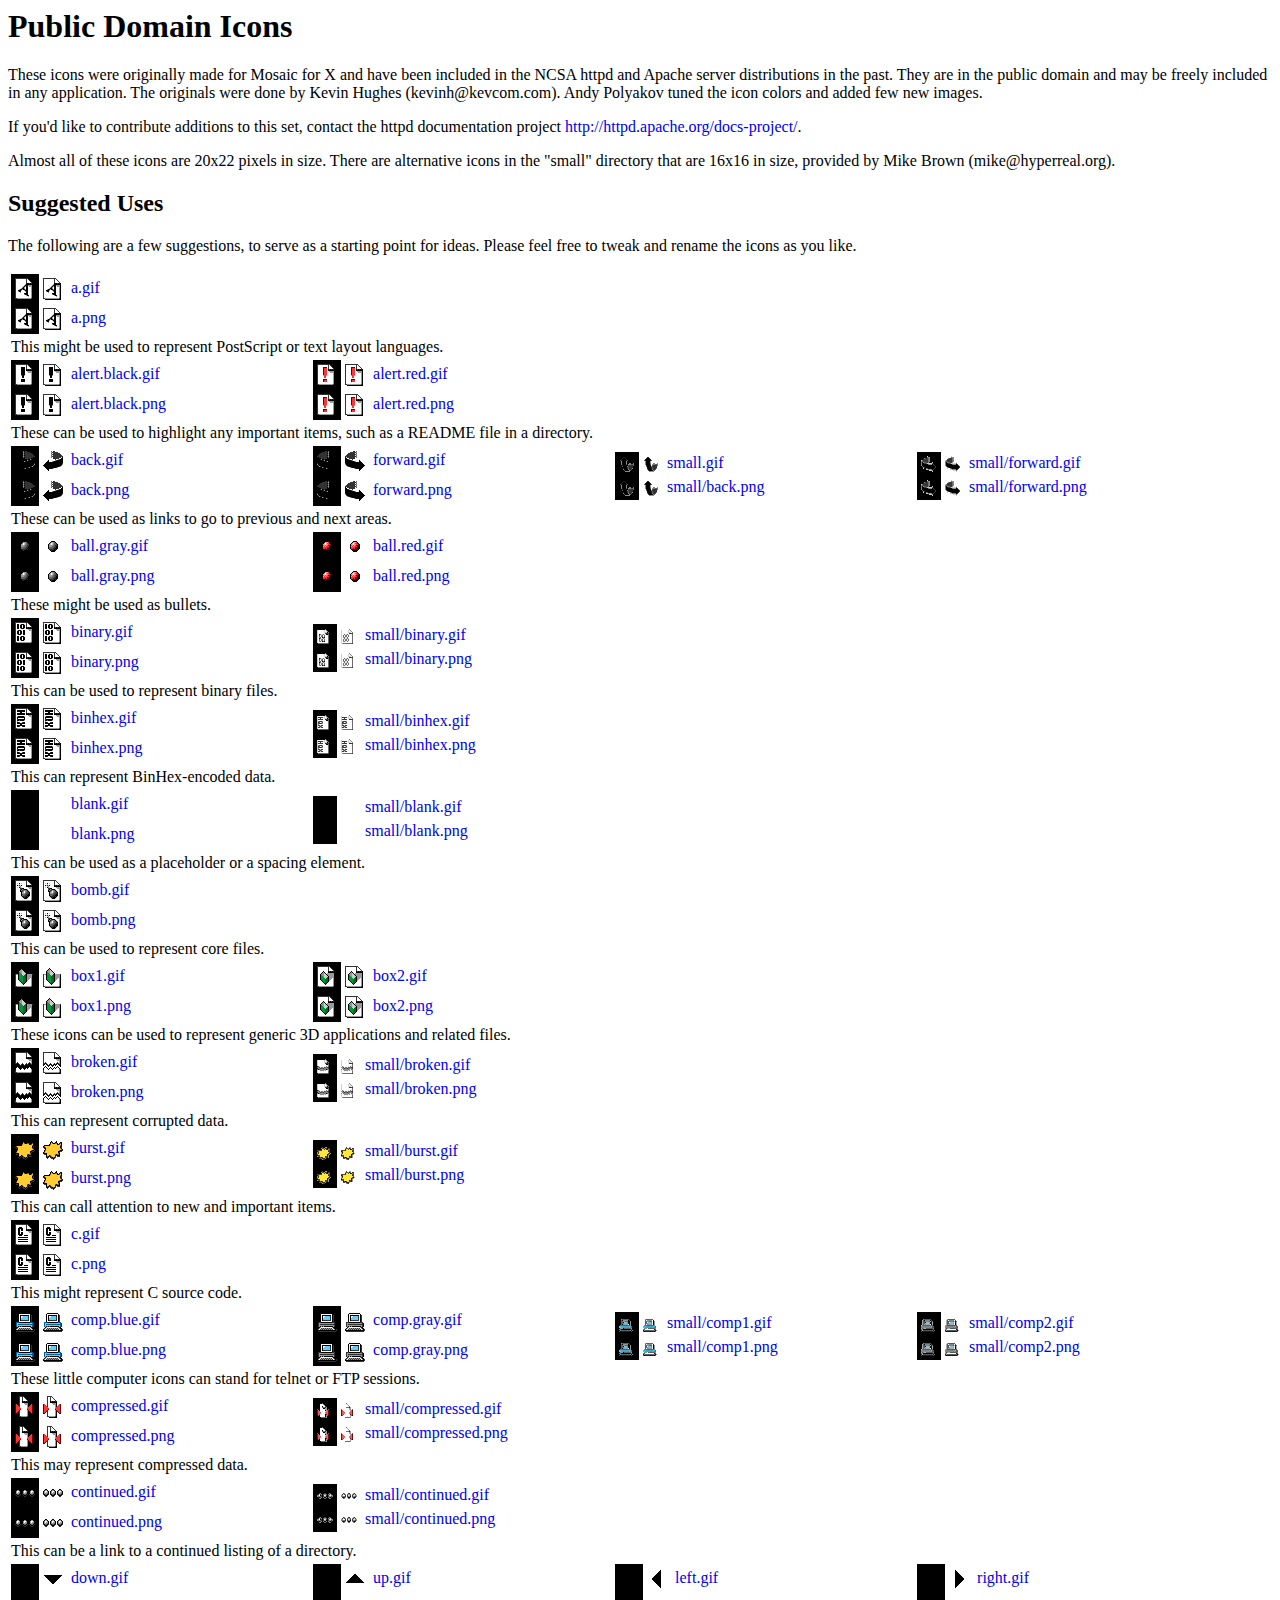
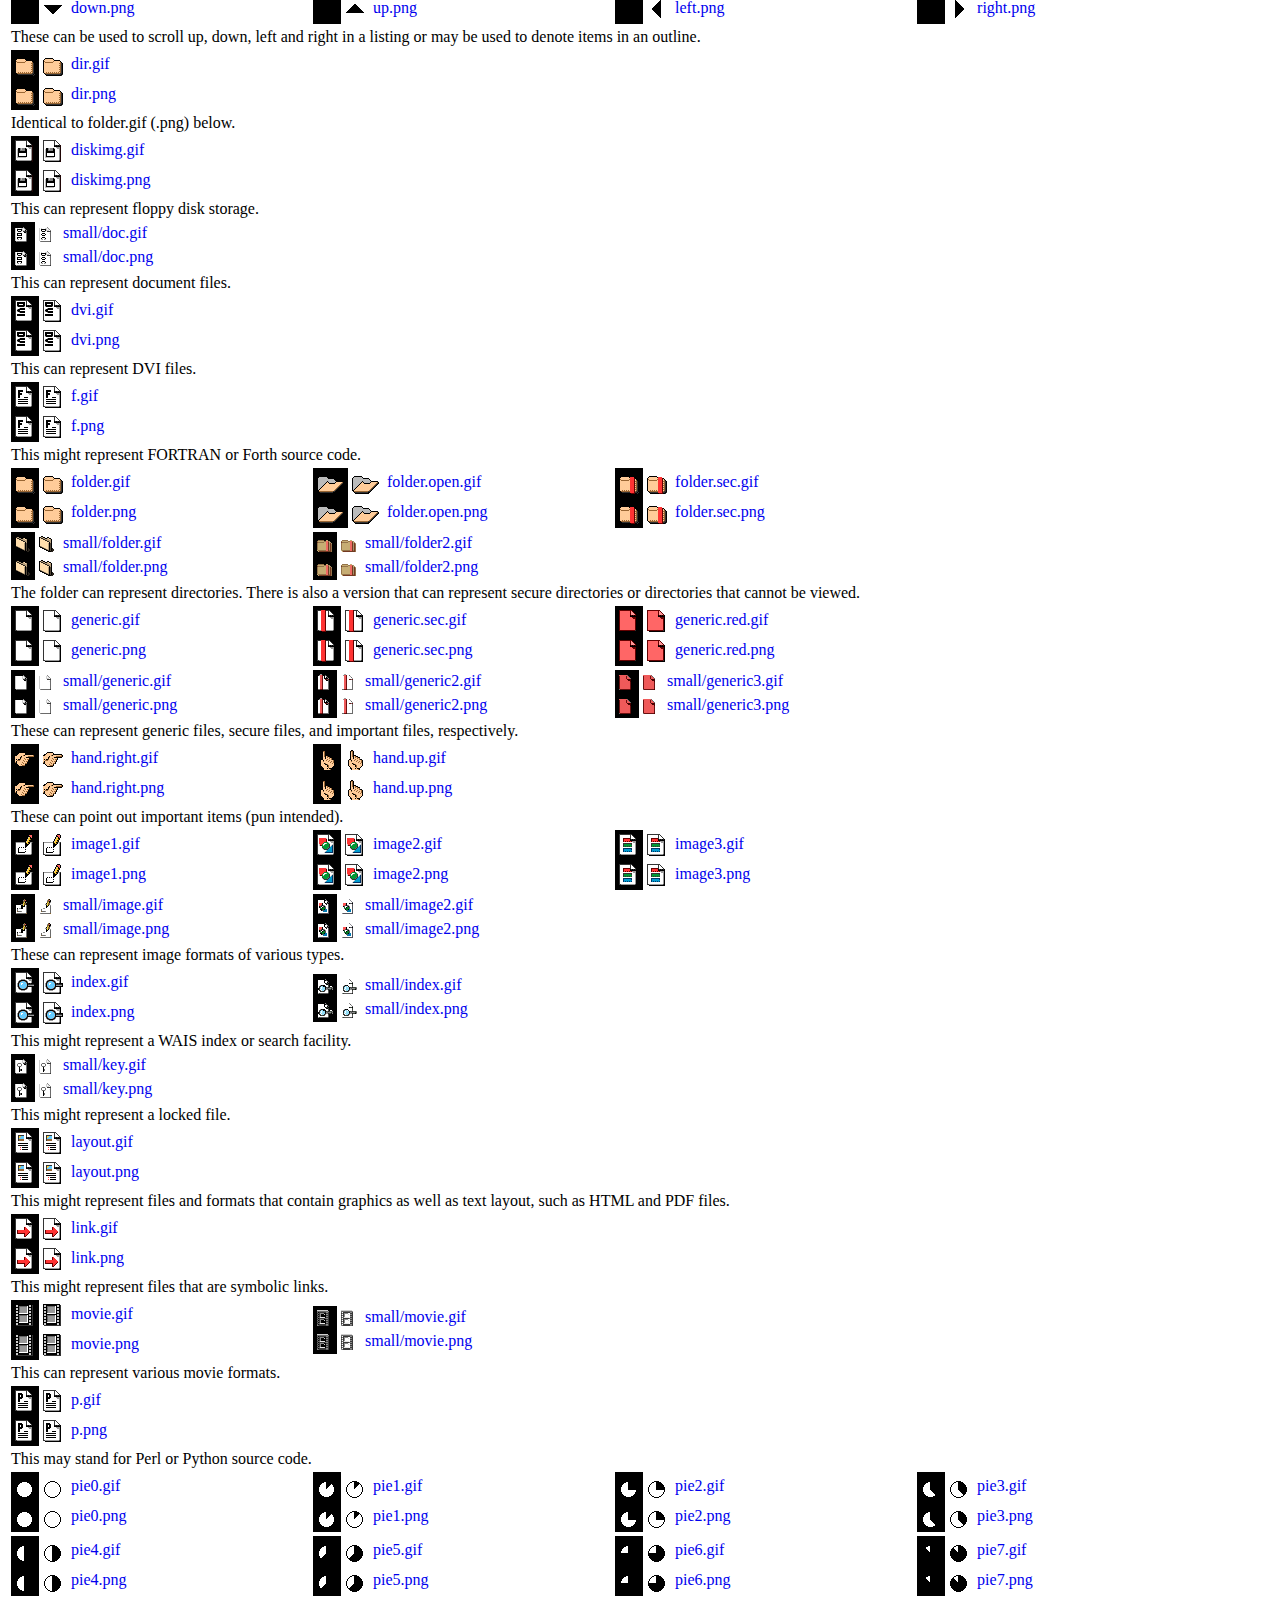
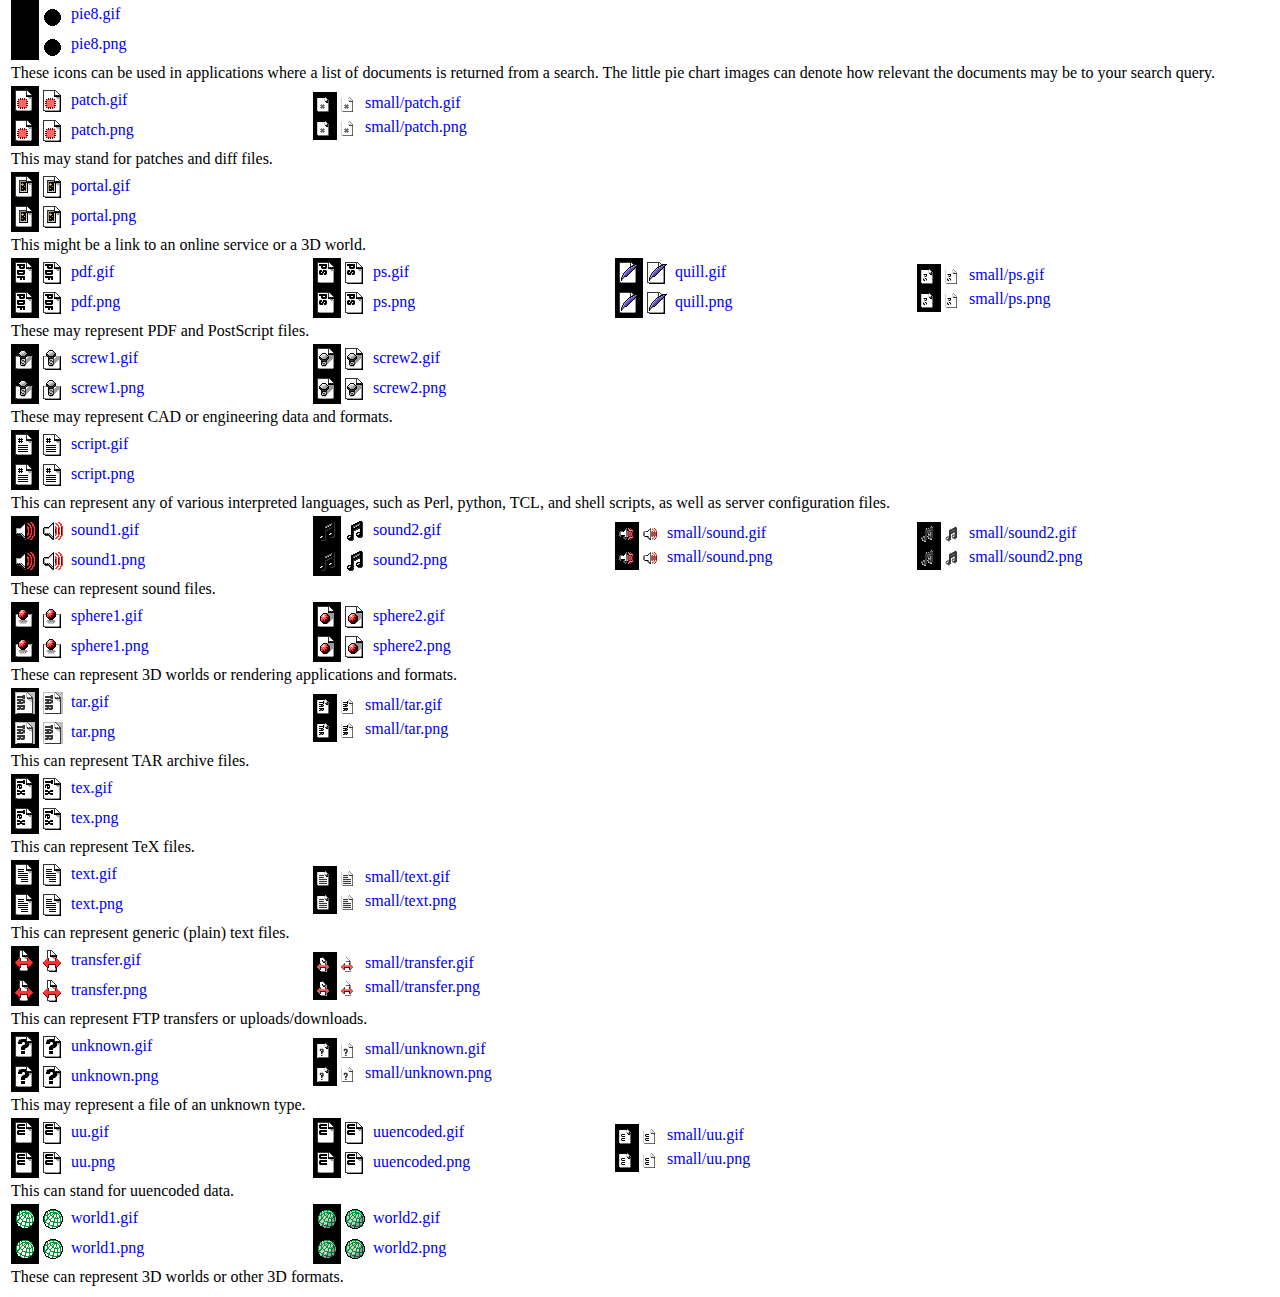
<file: icons/README.html>
<html>
<head>
<style>
a { text-decoration: none; }
img.whiteico { padding: 4px; background: white; vertical-align: middle; }
img.blackico { padding: 4px; background: black; vertical-align: middle; }
</style>
</head>
<body>
<h1>Public Domain Icons</h1>

<p>These icons were originally made for Mosaic for X and have been
included in the NCSA httpd and Apache server distributions in the
past. They are in the public domain and may be freely included in any
application. The originals were done by Kevin Hughes (kevinh@kevcom.com).
Andy Polyakov tuned the icon colors and added few new images.</p>

<p>If you'd like to contribute additions to this set, contact the httpd
documentation project <a href="http://httpd.apache.org/docs-project/"
>http://httpd.apache.org/docs-project/</a>.</p>

<p>Almost all of these icons are 20x22 pixels in size.  There are
alternative icons in the "small" directory that are 16x16 in size,
provided by Mike Brown (mike@hyperreal.org).</p>

<h2>Suggested Uses</h2>

<p>The following are a few suggestions, to serve as a starting point for ideas.
Please feel free to tweak and rename the icons as you like.</p>

<table>
<tr>
<td width="25%">
 <a href="a.gif"><img class="blackico" src="a.gif" 
   /><img class="whiteico" src="a.gif" /> a.gif</a>
 <br /><a href="a.png"><img class="blackico" src="a.png" 
   /><img class="whiteico" src="a.png" /> a.png</a></td>
</tr>
<tr><td colspan="4">This might be used to represent PostScript or text layout
languages.</td>
</tr>

<tr>
<td width="25%">
 <a href="alert.black.gif"><img class="blackico" src="alert.black.gif" 
   /><img class="whiteico" src="alert.black.gif" /> alert.black.gif</a>
 <br /><a href="alert.black.png"><img class="blackico" src="alert.black.png" 
   /><img class="whiteico" src="alert.black.png" /> alert.black.png</a></td>
<td width="25%">
 <a href="alert.red.gif"><img class="blackico" src="alert.red.gif" 
   /><img class="whiteico" src="alert.red.gif" /> alert.red.gif</a>
 <br /><a href="alert.red.png"><img class="blackico" src="alert.red.png" 
   /><img class="whiteico" src="alert.red.png" /> alert.red.png</a></td>
</tr>
<tr><td colspan="4">These can be used to highlight any important items,
such as a README file in a directory.</td>
</tr>

<tr>
<td width="25%">
 <a href="back.gif"><img class="blackico" src="back.gif" 
   /><img class="whiteico" src="back.gif" /> back.gif</a>
 <br /><a href="back.png"><img class="blackico" src="back.png" 
   /><img class="whiteico" src="back.png" /> back.png</a></td>
<td width="25%">
 <a href="forward.gif"><img class="blackico" src="forward.gif" 
   /><img class="whiteico" src="forward.gif" /> forward.gif</a>
 <br /><a href="forward.png"><img class="blackico" src="forward.png" 
   /><img class="whiteico" src="forward.png" /> forward.png</a></td>
<td width="25%">
 <a href="small/back.gif"><img class="blackico" src="small/back.gif" 
   /><img class="whiteico" src="small/back.gif" /> small.gif</a>
 <br /><a href="small/back.png"><img class="blackico" src="small/back.png" 
   /><img class="whiteico" src="small/back.png" /> small/back.png</a></td>
<td width="25%">
 <a href="small/forward.gif"><img class="blackico" src="small/forward.gif" 
   /><img class="whiteico" src="small/forward.gif" /> small/forward.gif</a>
 <br /><a href="small/forward.png"><img class="blackico" src="small/forward.png" 
   /><img class="whiteico" src="small/forward.png" /> small/forward.png</a></td>
</tr>
<tr><td colspan="4">These can be used as links to go to previous and next
areas.</td>
</tr>

<tr>
<td width="25%">
 <a href="ball.gray.gif"><img class="blackico" src="ball.gray.gif" 
   /><img class="whiteico" src="ball.gray.gif" /> ball.gray.gif</a>
 <br /><a href="ball.gray.png"><img class="blackico" src="ball.gray.png" 
   /><img class="whiteico" src="ball.gray.png" /> ball.gray.png</a></td>
<td width="25%">
 <a href="ball.red.gif"><img class="blackico" src="ball.red.gif" 
   /><img class="whiteico" src="ball.red.gif" /> ball.red.gif</a>
 <br /><a href="ball.red.png"><img class="blackico" src="ball.red.png" 
   /><img class="whiteico" src="ball.red.png" /> ball.red.png</a></td>
</tr>
<tr><td colspan="4">These might be used as bullets.</td>
</tr>

<tr>
<td width="25%">
 <a href="binary.gif"><img class="blackico" src="binary.gif" 
   /><img class="whiteico" src="binary.gif" /> binary.gif</a>
 <br /><a href="binary.png"><img class="blackico" src="binary.png" 
   /><img class="whiteico" src="binary.png" /> binary.png</a></td>
<td width="25%">
 <a href="small/binary.gif"><img class="blackico" src="small/binary.gif" 
   /><img class="whiteico" src="small/binary.gif" /> small/binary.gif</a>
 <br /><a href="small/binary.png"><img class="blackico" src="small/binary.png" 
   /><img class="whiteico" src="small/binary.png" /> small/binary.png</a></td>
</tr>
<tr><td colspan="4">This can be used to represent binary files.</td>
</tr>

<tr>
<td width="25%">
 <a href="binhex.gif"><img class="blackico" src="binhex.gif" 
   /><img class="whiteico" src="binhex.gif" /> binhex.gif</a>
 <br /><a href="binhex.png"><img class="blackico" src="binhex.png" 
   /><img class="whiteico" src="binhex.png" /> binhex.png</a></td>
<td width="25%">
 <a href="small/binhex.gif"><img class="blackico" src="small/binhex.gif" 
   /><img class="whiteico" src="small/binhex.gif" /> small/binhex.gif</a>
 <br /><a href="small/binhex.png"><img class="blackico" src="small/binhex.png" 
   /><img class="whiteico" src="small/binhex.png" /> small/binhex.png</a></td>
</tr>
<tr><td colspan="4">This can represent BinHex-encoded data.</td>
</tr>

<tr>
<td width="25%">
 <a href="blank.gif"><img class="blackico" src="blank.gif" 
   /><img class="whiteico" src="blank.gif" /> blank.gif</a>
 <br /><a href="blank.png"><img class="blackico" src="blank.png" 
   /><img class="whiteico" src="blank.png" /> blank.png</a></td>
<td width="25%">
 <a href="small/blank.gif"><img class="blackico" src="small/blank.gif" 
   /><img class="whiteico" src="small/blank.gif" /> small/blank.gif</a>
 <br /><a href="small/blank.png"><img class="blackico" src="small/blank.png" 
   /><img class="whiteico" src="small/blank.png" /> small/blank.png</a></td>
</tr>
<tr><td colspan="4">This can be used as a placeholder or a spacing
element.</td>
</tr>

<tr>
<td width="25%">
 <a href="bomb.gif"><img class="blackico" src="bomb.gif" 
   /><img class="whiteico" src="bomb.gif" /> bomb.gif</a>
 <br /><a href="bomb.png"><img class="blackico" src="bomb.png" 
   /><img class="whiteico" src="bomb.png" /> bomb.png</a></td>
</tr>
<tr><td colspan="4">This can be used to represent core files.</td>
</tr>

<tr>
<td width="25%">
 <a href="box1.gif"><img class="blackico" src="box1.gif" 
   /><img class="whiteico" src="box1.gif" /> box1.gif</a>
 <br /><a href="box1.png"><img class="blackico" src="box1.png" 
   /><img class="whiteico" src="box1.png" /> box1.png</a></td>
<td width="25%">
 <a href="box2.gif"><img class="blackico" src="box2.gif" 
   /><img class="whiteico" src="box2.gif" /> box2.gif</a>
 <br /><a href="box2.png"><img class="blackico" src="box2.png" 
   /><img class="whiteico" src="box2.png" /> box2.png</a></td>
</tr>
<tr><td colspan="4">These icons can be used to represent generic 3D
applications and related files.</td>
</tr>

<tr>
<td width="25%">
 <a href="broken.gif"><img class="blackico" src="broken.gif" 
   /><img class="whiteico" src="broken.gif" /> broken.gif</a>
 <br /><a href="broken.png"><img class="blackico" src="broken.png" 
   /><img class="whiteico" src="broken.png" /> broken.png</a></td>
<td width="25%">
 <a href="small/broken.gif"><img class="blackico" src="small/broken.gif" 
   /><img class="whiteico" src="small/broken.gif" /> small/broken.gif</a>
 <br /><a href="small/broken.png"><img class="blackico" src="small/broken.png" 
   /><img class="whiteico" src="small/broken.png" /> small/broken.png</a></td>
</tr>
<tr><td colspan="4">This can represent corrupted data.</td>
</tr>

<tr>
<td width="25%">
 <a href="burst.gif"><img class="blackico" src="burst.gif" 
   /><img class="whiteico" src="burst.gif" /> burst.gif</a>
 <br /><a href="burst.png"><img class="blackico" src="burst.png" 
   /><img class="whiteico" src="burst.png" /> burst.png</a></td>
<td width="25%">
 <a href="small/burst.gif"><img class="blackico" src="small/burst.gif" 
   /><img class="whiteico" src="small/burst.gif" /> small/burst.gif</a>
 <br /><a href="small/burst.png"><img class="blackico" src="small/burst.png" 
   /><img class="whiteico" src="small/burst.png" /> small/burst.png</a></td>
</tr>
<tr><td colspan="4">This can call attention to new and important items.</td>
</tr>

<tr>
<td width="25%">
 <a href="c.gif"><img class="blackico" src="c.gif" 
   /><img class="whiteico" src="c.gif" /> c.gif</a>
 <br /><a href="c.png"><img class="blackico" src="c.png" 
   /><img class="whiteico" src="c.png" /> c.png</a></td>
</tr>
<tr><td colspan="4">This might represent C source code.</td>
</tr>

<tr>
<td width="25%">
 <a href="comp.blue.gif"><img class="blackico" src="comp.blue.gif" 
   /><img class="whiteico" src="comp.blue.gif" /> comp.blue.gif</a>
 <br /><a href="comp.blue.png"><img class="blackico" src="comp.blue.png" 
   /><img class="whiteico" src="comp.blue.png" /> comp.blue.png</a></td>
<td width="25%">
 <a href="comp.gray.gif"><img class="blackico" src="comp.gray.gif" 
   /><img class="whiteico" src="comp.gray.gif" /> comp.gray.gif</a>
 <br /><a href="comp.gray.png"><img class="blackico" src="comp.gray.png" 
   /><img class="whiteico" src="comp.gray.png" /> comp.gray.png</a></td>
<td width="25%">
 <a href="small/comp1.gif"><img class="blackico" src="small/comp1.gif" 
   /><img class="whiteico" src="small/comp1.gif" /> small/comp1.gif</a>
 <br /><a href="small/comp1.png"><img class="blackico" src="small/comp1.png" 
   /><img class="whiteico" src="small/comp1.png" /> small/comp1.png</a></td>
<td width="25%">
 <a href="small/comp2.gif"><img class="blackico" src="small/comp2.gif" 
   /><img class="whiteico" src="small/comp2.gif" /> small/comp2.gif</a>
 <br /><a href="small/comp2.png"><img class="blackico" src="small/comp2.png" 
   /><img class="whiteico" src="small/comp2.png" /> small/comp2.png</a></td>
</tr>
<tr><td colspan="4">These little computer icons can stand for telnet or FTP
sessions.</td>
</tr>

<tr>
<td width="25%">
 <a href="compressed.gif"><img class="blackico" src="compressed.gif" 
   /><img class="whiteico" src="compressed.gif" /> compressed.gif</a>
 <br /><a href="compressed.png"><img class="blackico" src="compressed.png" 
   /><img class="whiteico" src="compressed.png" /> compressed.png</a></td>
<td width="25%">
 <a href="small/compressed.gif"><img class="blackico" src="small/compressed.gif" 
   /><img class="whiteico" src="small/compressed.gif" /> small/compressed.gif</a>
 <br /><a href="small/compressed.png"><img class="blackico" src="small/compressed.png" 
   /><img class="whiteico" src="small/compressed.png" /> small/compressed.png</a></td>
</tr>
<tr><td colspan="4">This may represent compressed data.</td>
</tr>

<tr>
<td width="25%">
 <a href="continued.gif"><img class="blackico" src="continued.gif" 
   /><img class="whiteico" src="continued.gif" /> continued.gif</a>
 <br /><a href="continued.png"><img class="blackico" src="continued.png" 
   /><img class="whiteico" src="continued.png" /> continued.png</a></td>
<td width="25%">
 <a href="small/continued.gif"><img class="blackico" src="small/continued.gif" 
   /><img class="whiteico" src="small/continued.gif" /> small/continued.gif</a>
 <br /><a href="small/continued.png"><img class="blackico" src="small/continued.png" 
   /><img class="whiteico" src="small/continued.png" /> small/continued.png</a></td>
</tr>
<tr><td colspan="4">This can be a link to a continued listing of a
directory.</td>
</tr>

<tr>
<td width="25%">
 <a href="down.gif"><img class="blackico" src="down.gif" 
   /><img class="whiteico" src="down.gif" /> down.gif</a>
 <br /><a href="down.png"><img class="blackico" src="down.png" 
   /><img class="whiteico" src="down.png" /> down.png</a></td>
<td width="25%">
 <a href="up.gif"><img class="blackico" src="up.gif" 
   /><img class="whiteico" src="up.gif" /> up.gif</a>
 <br /><a href="up.png"><img class="blackico" src="up.png" 
   /><img class="whiteico" src="up.png" /> up.png</a></td>
<td width="25%">
 <a href="left.gif"><img class="blackico" src="left.gif" 
   /><img class="whiteico" src="left.gif" /> left.gif</a>
 <br /><a href="left.png"><img class="blackico" src="left.png" 
   /><img class="whiteico" src="left.png" /> left.png</a></td>
<td width="25%">
 <a href="right.gif"><img class="blackico" src="right.gif" 
   /><img class="whiteico" src="right.gif" /> right.gif</a>
 <br /><a href="right.png"><img class="blackico" src="right.png" 
   /><img class="whiteico" src="right.png" /> right.png</a></td>
</tr>
<tr><td colspan="4">These can be used to scroll up, down, left and right in a
listing or may be used to denote items in an outline.</td>
</tr>

<tr>
<td width="25%">
 <a href="dir.gif"><img class="blackico" src="dir.gif" 
   /><img class="whiteico" src="dir.gif" /> dir.gif</a>
 <br /><a href="dir.png"><img class="blackico" src="dir.png" 
   /><img class="whiteico" src="dir.png" /> dir.png</a></td>
</tr>
<tr><td colspan="4">Identical to folder.gif (.png) below.</td>
</tr>

<tr>
<td width="25%">
 <a href="diskimg.gif"><img class="blackico" src="diskimg.gif" 
   /><img class="whiteico" src="diskimg.gif" /> diskimg.gif</a>
 <br /><a href="diskimg.png"><img class="blackico" src="diskimg.png" 
   /><img class="whiteico" src="diskimg.png" /> diskimg.png</a></td>
</tr>
<tr><td colspan="4">This can represent floppy disk storage.</td>
</tr>

<tr>
<td width="25%">
 <a href="small/doc.gif"><img class="blackico" src="small/doc.gif" 
   /><img class="whiteico" src="small/doc.gif" /> small/doc.gif</a>
 <br /><a href="small/doc.png"><img class="blackico" src="small/doc.png" 
   /><img class="whiteico" src="small/doc.png" /> small/doc.png</a></td>
</tr>
<tr><td colspan="4">This can represent document files.</td>
</tr>

<tr>
<td width="25%">
 <a href="dvi.gif"><img class="blackico" src="dvi.gif" 
   /><img class="whiteico" src="dvi.gif" /> dvi.gif</a>
 <br /><a href="dvi.png"><img class="blackico" src="dvi.png" 
   /><img class="whiteico" src="dvi.png" /> dvi.png</a></td>
</tr>
<tr><td colspan="4">This can represent DVI files.</td>
</tr>

<tr>
<td width="25%">
 <a href="f.gif"><img class="blackico" src="f.gif" 
   /><img class="whiteico" src="f.gif" /> f.gif</a>
 <br /><a href="f.png"><img class="blackico" src="f.png" 
   /><img class="whiteico" src="f.png" /> f.png</a></td>
</tr>
<tr><td colspan="4">This might represent FORTRAN or Forth source code.</td>
</tr>

<tr>
<td width="25%">
 <a href="folder.gif"><img class="blackico" src="folder.gif" 
   /><img class="whiteico" src="folder.gif" /> folder.gif</a>
 <br /><a href="folder.png"><img class="blackico" src="folder.png" 
   /><img class="whiteico" src="folder.png" /> folder.png</a></td>
<td width="25%">
 <a href="folder.open.gif"><img class="blackico" src="folder.open.gif" 
   /><img class="whiteico" src="folder.open.gif" /> folder.open.gif</a>
 <br /><a href="folder.open.png"><img class="blackico" src="folder.open.png" 
   /><img class="whiteico" src="folder.open.png" /> folder.open.png</a></td>
<td width="25%">
 <a href="folder.sec.gif"><img class="blackico" src="folder.sec.gif" 
   /><img class="whiteico" src="folder.sec.gif" /> folder.sec.gif</a>
 <br /><a href="folder.sec.png"><img class="blackico" src="folder.sec.png" 
   /><img class="whiteico" src="folder.sec.png" /> folder.sec.png</a></td>
</tr>
<tr>
<td width="25%">
 <a href="small/folder.gif"><img class="blackico" src="small/folder.gif" 
   /><img class="whiteico" src="small/folder.gif" /> small/folder.gif</a>
 <br /><a href="small/folder.png"><img class="blackico" src="small/folder.png" 
   /><img class="whiteico" src="small/folder.png" /> small/folder.png</a></td>
<td width="25%">
 <a href="small/folder2.gif"><img class="blackico" src="small/folder2.gif" 
   /><img class="whiteico" src="small/folder2.gif" /> small/folder2.gif</a>
 <br /><a href="small/folder2.png"><img class="blackico" src="small/folder2.png" 
   /><img class="whiteico" src="small/folder2.png" /> small/folder2.png</a></td>
</tr>
<tr><td colspan="4">The folder can represent directories. There is also a
version that can represent secure directories or directories that cannot
be viewed.</td>
</tr>

<tr>
<td width="25%">
 <a href="generic.gif"><img class="blackico" src="generic.gif" 
   /><img class="whiteico" src="generic.gif" /> generic.gif</a>
 <br /><a href="generic.png"><img class="blackico" src="generic.png" 
   /><img class="whiteico" src="generic.png" /> generic.png</a></td>
<td width="25%">
 <a href="generic.sec.gif"><img class="blackico" src="generic.sec.gif" 
   /><img class="whiteico" src="generic.sec.gif" /> generic.sec.gif</a>
 <br /><a href="generic.sec.png"><img class="blackico" src="generic.sec.png" 
   /><img class="whiteico" src="generic.sec.png" /> generic.sec.png</a></td>
<td width="25%">
 <a href="generic.red.gif"><img class="blackico" src="generic.red.gif" 
   /><img class="whiteico" src="generic.red.gif" /> generic.red.gif</a>
 <br /><a href="generic.red.png"><img class="blackico" src="generic.red.png" 
   /><img class="whiteico" src="generic.red.png" /> generic.red.png</a></td>
</tr>
<tr>
<td width="25%">
 <a href="small/generic.gif"><img class="blackico" src="small/generic.gif" 
   /><img class="whiteico" src="small/generic.gif" /> small/generic.gif</a>
 <br /><a href="small/generic.png"><img class="blackico" src="small/generic.png" 
   /><img class="whiteico" src="small/generic.png" /> small/generic.png</a></td>
<td width="25%">
 <a href="small/generic2.gif"><img class="blackico" src="small/generic2.gif" 
   /><img class="whiteico" src="small/generic2.gif" /> small/generic2.gif</a>
 <br /><a href="small/generic2.png"><img class="blackico" src="small/generic2.png" 
   /><img class="whiteico" src="small/generic2.png" /> small/generic2.png</a></td>
<td width="25%">
 <a href="small/generic3.gif"><img class="blackico" src="small/generic3.gif" 
   /><img class="whiteico" src="small/generic3.gif" /> small/generic3.gif</a>
 <br /><a href="small/generic3.png"><img class="blackico" src="small/generic3.png" 
   /><img class="whiteico" src="small/generic3.png" /> small/generic3.png</a></td>
</tr>
<tr><td colspan="4">These can represent generic files, secure files, and
important files, respectively.</td>
</tr>

<tr>
<td width="25%">
 <a href="hand.right.gif"><img class="blackico" src="hand.right.gif" 
   /><img class="whiteico" src="hand.right.gif" /> hand.right.gif</a>
 <br /><a href="hand.right.png"><img class="blackico" src="hand.right.png" 
   /><img class="whiteico" src="hand.right.png" /> hand.right.png</a></td>
<td width="25%">
 <a href="hand.up.gif"><img class="blackico" src="hand.up.gif" 
   /><img class="whiteico" src="hand.up.gif" /> hand.up.gif</a>
 <br /><a href="hand.up.png"><img class="blackico" src="hand.up.png" 
   /><img class="whiteico" src="hand.up.png" /> hand.up.png</a></td>
</tr>
<tr><td colspan="4">These can point out important items (pun intended).</td>
</tr>

<tr>
<td width="25%">
 <a href="image1.gif"><img class="blackico" src="image1.gif" 
   /><img class="whiteico" src="image1.gif" /> image1.gif</a>
 <br /><a href="image1.png"><img class="blackico" src="image1.png" 
   /><img class="whiteico" src="image1.png" /> image1.png</a></td>
<td width="25%">
 <a href="image2.gif"><img class="blackico" src="image2.gif" 
   /><img class="whiteico" src="image2.gif" /> image2.gif</a>
 <br /><a href="image2.png"><img class="blackico" src="image2.png" 
   /><img class="whiteico" src="image2.png" /> image2.png</a></td>
<td width="25%">
 <a href="image3.gif"><img class="blackico" src="image3.gif" 
   /><img class="whiteico" src="image3.gif" /> image3.gif</a>
 <br /><a href="image3.png"><img class="blackico" src="image3.png" 
   /><img class="whiteico" src="image3.png" /> image3.png</a></td>
</tr>
<tr>
<td width="25%">
 <a href="small/image.gif"><img class="blackico" src="small/image.gif" 
   /><img class="whiteico" src="small/image.gif" /> small/image.gif</a>
 <br /><a href="small/image.png"><img class="blackico" src="small/image.png" 
   /><img class="whiteico" src="small/image.png" /> small/image.png</a></td>
<td width="25%">
 <a href="small/image2.gif"><img class="blackico" src="small/image2.gif" 
   /><img class="whiteico" src="small/image2.gif" /> small/image2.gif</a>
 <br /><a href="small/image2.png"><img class="blackico" src="small/image2.png" 
   /><img class="whiteico" src="small/image2.png" /> small/image2.png</a></td>
</tr>
<tr><td colspan="4">These can represent image formats of various types.</td>
</tr>

<tr>
<td width="25%">
 <a href="index.gif"><img class="blackico" src="index.gif" 
   /><img class="whiteico" src="index.gif" /> index.gif</a>
 <br /><a href="index.png"><img class="blackico" src="index.png" 
   /><img class="whiteico" src="index.png" /> index.png</a></td>
<td width="25%">
 <a href="small/index.gif"><img class="blackico" src="small/index.gif" 
   /><img class="whiteico" src="small/index.gif" /> small/index.gif</a>
 <br /><a href="small/index.png"><img class="blackico" src="small/index.png" 
   /><img class="whiteico" src="small/index.png" /> small/index.png</a></td>
</tr>
<tr><td colspan="4">This might represent a WAIS index or search facility.</td>
</tr>

<tr>
<td width="25%">
 <a href="small/key.gif"><img class="blackico" src="small/key.gif" 
   /><img class="whiteico" src="small/key.gif" /> small/key.gif</a>
 <br /><a href="small/key.png"><img class="blackico" src="small/key.png" 
   /><img class="whiteico" src="small/key.png" /> small/key.png</a></td>
</tr>
<tr><td colspan="4">This might represent a locked file.</td>
</tr>

<tr>
<td width="25%">
 <a href="layout.gif"><img class="blackico" src="layout.gif" 
   /><img class="whiteico" src="layout.gif" /> layout.gif</a>
 <br /><a href="layout.png"><img class="blackico" src="layout.png" 
   /><img class="whiteico" src="layout.png" /> layout.png</a></td>
</tr>
<tr><td colspan="4">This might represent files and formats that contain
graphics as well as text layout, such as HTML and PDF files.</td>
</tr>

<tr>
<td width="25%">
 <a href="link.gif"><img class="blackico" src="link.gif" 
   /><img class="whiteico" src="link.gif" /> link.gif</a>
 <br /><a href="link.png"><img class="blackico" src="link.png" 
   /><img class="whiteico" src="link.png" /> link.png</a></td>
</tr>
<tr><td colspan="4">This might represent files that are symbolic links.</td>
</tr>

<tr>
<td width="25%">
 <a href="movie.gif"><img class="blackico" src="movie.gif" 
   /><img class="whiteico" src="movie.gif" /> movie.gif</a>
 <br /><a href="movie.png"><img class="blackico" src="movie.png" 
   /><img class="whiteico" src="movie.png" /> movie.png</a></td>
<td width="25%">
 <a href="small/movie.gif"><img class="blackico" src="small/movie.gif" 
   /><img class="whiteico" src="small/movie.gif" /> small/movie.gif</a>
 <br /><a href="small/movie.png"><img class="blackico" src="small/movie.png" 
   /><img class="whiteico" src="small/movie.png" /> small/movie.png</a></td>
</tr>
<tr><td colspan="4">This can represent various movie formats.</td>
</tr>

<tr>
<td width="25%">
 <a href="p.gif"><img class="blackico" src="p.gif" 
   /><img class="whiteico" src="p.gif" /> p.gif</a>
 <br /><a href="p.png"><img class="blackico" src="p.png" 
   /><img class="whiteico" src="p.png" /> p.png</a></td>
</tr>
<tr><td colspan="4">This may stand for Perl or Python source code.</td>
</tr>

<tr>
<td width="25%">
 <a href="pie0.gif"><img class="blackico" src="pie0.gif" 
   /><img class="whiteico" src="pie0.gif" /> pie0.gif</a>
 <br /><a href="pie1.png"><img class="blackico" src="pie0.png" 
   /><img class="whiteico" src="pie0.png" /> pie0.png</a></td>
<td width="25%">
 <a href="pie1.gif"><img class="blackico" src="pie1.gif" 
   /><img class="whiteico" src="pie1.gif" /> pie1.gif</a>
 <br /><a href="pie1.png"><img class="blackico" src="pie1.png" 
   /><img class="whiteico" src="pie1.png" /> pie1.png</a></td>
<td width="25%">
 <a href="pie2.gif"><img class="blackico" src="pie2.gif" 
   /><img class="whiteico" src="pie2.gif" /> pie2.gif</a>
 <br /><a href="pie2.png"><img class="blackico" src="pie2.png" 
   /><img class="whiteico" src="pie2.png" /> pie2.png</a></td>
<td width="25%">
 <a href="pie3.gif"><img class="blackico" src="pie3.gif" 
   /><img class="whiteico" src="pie3.gif" /> pie3.gif</a>
 <br /><a href="pie3.png"><img class="blackico" src="pie3.png" 
   /><img class="whiteico" src="pie3.png" /> pie3.png</a></td>
</tr><tr>
<td width="25%">
 <a href="pie4.gif"><img class="blackico" src="pie4.gif" 
   /><img class="whiteico" src="pie4.gif" /> pie4.gif</a>
 <br /><a href="pie4.png"><img class="blackico" src="pie4.png" 
   /><img class="whiteico" src="pie4.png" /> pie4.png</a></td>
<td width="25%">
 <a href="pie5.gif"><img class="blackico" src="pie5.gif" 
   /><img class="whiteico" src="pie5.gif" /> pie5.gif</a>
 <br /><a href="pie5.png"><img class="blackico" src="pie5.png" 
   /><img class="whiteico" src="pie5.png" /> pie5.png</a></td>
<td width="25%">
 <a href="pie6.gif"><img class="blackico" src="pie6.gif" 
   /><img class="whiteico" src="pie6.gif" /> pie6.gif</a>
 <br /><a href="pie6.png"><img class="blackico" src="pie6.png" 
   /><img class="whiteico" src="pie6.png" /> pie6.png</a></td>
<td width="25%">
 <a href="pie7.gif"><img class="blackico" src="pie7.gif" 
   /><img class="whiteico" src="pie7.gif" /> pie7.gif</a>
 <br /><a href="pie7.png"><img class="blackico" src="pie7.png" 
   /><img class="whiteico" src="pie7.png" /> pie7.png</a></td>
</tr><tr>
<td width="25%">
 <a href="pie8.gif"><img class="blackico" src="pie8.gif" 
   /><img class="whiteico" src="pie8.gif" /> pie8.gif</a>
 <br /><a href="pie8.png"><img class="blackico" src="pie8.png" 
   /><img class="whiteico" src="pie8.png" /> pie8.png</a></td>
</tr>
<tr><td colspan="4">These icons can be used in applications where a list of
documents is returned from a search. The little pie chart images
can denote how relevant the documents may be to your search query.</td>
</tr>

<tr>
<td width="25%">
 <a href="patch.gif"><img class="blackico" src="patch.gif" 
   /><img class="whiteico" src="patch.gif" /> patch.gif</a>
 <br /><a href="patch.png"><img class="blackico" src="patch.png" 
   /><img class="whiteico" src="patch.png" /> patch.png</a></td>
<td width="25%">
 <a href="small/patch.gif"><img class="blackico" src="small/patch.gif" 
   /><img class="whiteico" src="small/patch.gif" /> small/patch.gif</a>
 <br /><a href="small/patch.png"><img class="blackico" src="small/patch.png" 
   /><img class="whiteico" src="small/patch.png" /> small/patch.png</a></td>
</tr>
<tr><td colspan="4">This may stand for patches and diff files.</td>
</tr>

<tr>
<td width="25%">
 <a href="portal.gif"><img class="blackico" src="portal.gif" 
   /><img class="whiteico" src="portal.gif" /> portal.gif</a>
 <br /><a href="portal.png"><img class="blackico" src="portal.png" 
   /><img class="whiteico" src="portal.png" /> portal.png</a></td>
</tr>
<tr><td colspan="4">This might be a link to an online service or a 3D
world.</td>
</tr>

<tr>
<td width="25%">
 <a href="pdf.gif"><img class="blackico" src="pdf.gif" 
   /><img class="whiteico" src="pdf.gif" /> pdf.gif</a>
 <br /><a href="pdf.png"><img class="blackico" src="pdf.png" 
   /><img class="whiteico" src="pdf.png" /> pdf.png</a></td>
<td width="25%">
 <a href="ps.gif"><img class="blackico" src="ps.gif" 
   /><img class="whiteico" src="ps.gif" /> ps.gif</a>
 <br /><a href="ps.png"><img class="blackico" src="ps.png" 
   /><img class="whiteico" src="ps.png" /> ps.png</a></td>
<td width="25%">
 <a href="quill.gif"><img class="blackico" src="quill.gif" 
   /><img class="whiteico" src="quill.gif" /> quill.gif</a>
 <br /><a href="quill.png"><img class="blackico" src="quill.png" 
   /><img class="whiteico" src="quill.png" /> quill.png</a></td>
<td width="25%">
 <a href="small/ps.gif"><img class="blackico" src="small/ps.gif" 
   /><img class="whiteico" src="small/ps.gif" /> small/ps.gif</a>
 <br /><a href="small/ps.png"><img class="blackico" src="small/ps.png" 
   /><img class="whiteico" src="small/ps.png" /> small/ps.png</a></td>
</tr>
<tr><td colspan="4">These may represent PDF and PostScript files.</td>
</tr>

<tr>
<td width="25%">
 <a href="screw1.gif"><img class="blackico" src="screw1.gif" 
   /><img class="whiteico" src="screw1.gif" /> screw1.gif</a>
 <br /><a href="screw1.png"><img class="blackico" src="screw1.png" 
   /><img class="whiteico" src="screw1.png" /> screw1.png</a></td>
<td width="25%">
 <a href="screw2.gif"><img class="blackico" src="screw2.gif" 
   /><img class="whiteico" src="screw2.gif" /> screw2.gif</a>
 <br /><a href="screw2.png"><img class="blackico" src="screw2.png" 
   /><img class="whiteico" src="screw2.png" /> screw2.png</a></td>
</tr>
<tr><td colspan="4">These may represent CAD or engineering data and
formats.</td>
</tr>

<tr>
<td width="25%">
 <a href="script.gif"><img class="blackico" src="script.gif" 
   /><img class="whiteico" src="script.gif" /> script.gif</a>
 <br /><a href="script.png"><img class="blackico" src="script.png" 
   /><img class="whiteico" src="script.png" /> script.png</a></td>
</tr>
<tr><td colspan="4">This can represent any of various interpreted languages,
such as Perl, python, TCL, and shell scripts, as well as server configuration
files.</td>
</tr>

<tr>
<td width="25%">
 <a href="sound1.gif"><img class="blackico" src="sound1.gif" 
   /><img class="whiteico" src="sound1.gif" /> sound1.gif</a>
 <br /><a href="sound1.png"><img class="blackico" src="sound1.png" 
   /><img class="whiteico" src="sound1.png" /> sound1.png</a></td>
<td width="25%">
 <a href="sound2.gif"><img class="blackico" src="sound2.gif" 
   /><img class="whiteico" src="sound2.gif" /> sound2.gif</a>
 <br /><a href="sound2.png"><img class="blackico" src="sound2.png" 
   /><img class="whiteico" src="sound2.png" /> sound2.png</a></td>
<td width="25%">
 <a href="small/sound.gif"><img class="blackico" src="small/sound.gif" 
   /><img class="whiteico" src="small/sound.gif" /> small/sound.gif</a>
 <br /><a href="small/sound.png"><img class="blackico" src="small/sound.png" 
   /><img class="whiteico" src="small/sound.png" /> small/sound.png</a></td>
<td width="25%">
 <a href="small/sound2.gif"><img class="blackico" src="small/sound2.gif" 
   /><img class="whiteico" src="small/sound2.gif" /> small/sound2.gif</a>
 <br /><a href="small/sound2.png"><img class="blackico" src="small/sound2.png" 
   /><img class="whiteico" src="small/sound2.png" /> small/sound2.png</a></td>
</tr>
<tr><td colspan="4">These can represent sound files.</td>
</tr>

<tr>
<td width="25%">
 <a href="sphere1.gif"><img class="blackico" src="sphere1.gif" 
   /><img class="whiteico" src="sphere1.gif" /> sphere1.gif</a>
 <br /><a href="sphere1.png"><img class="blackico" src="sphere1.png" 
   /><img class="whiteico" src="sphere1.png" /> sphere1.png</a></td>
<td width="25%">
 <a href="sphere2.gif"><img class="blackico" src="sphere2.gif" 
   /><img class="whiteico" src="sphere2.gif" /> sphere2.gif</a>
 <br /><a href="sphere2.png"><img class="blackico" src="sphere2.png" 
   /><img class="whiteico" src="sphere2.png" /> sphere2.png</a></td>
</tr>
<tr><td colspan="4">These can represent 3D worlds or rendering applications and
formats.</td>
</tr>

<tr>
<td width="25%">
 <a href="tar.gif"><img class="blackico" src="tar.gif" 
   /><img class="whiteico" src="tar.gif" /> tar.gif</a>
 <br /><a href="tar.png"><img class="blackico" src="tar.png" 
   /><img class="whiteico" src="tar.png" /> tar.png</a></td>
<td width="25%">
 <a href="small/tar.gif"><img class="blackico" src="small/tar.gif" 
   /><img class="whiteico" src="small/tar.gif" /> small/tar.gif</a>
 <br /><a href="small/tar.png"><img class="blackico" src="small/tar.png" 
   /><img class="whiteico" src="small/tar.png" /> small/tar.png</a></td>
</tr>
<tr><td colspan="4">This can represent TAR archive files.</td>
</tr>

<tr>
<td width="25%">
 <a href="tex.gif"><img class="blackico" src="tex.gif" 
   /><img class="whiteico" src="tex.gif" /> tex.gif</a>
 <br /><a href="tex.png"><img class="blackico" src="tex.png" 
   /><img class="whiteico" src="tex.png" /> tex.png</a></td>
</tr>
<tr><td colspan="4">This can represent TeX files.</td>
</tr>

<tr>
<td width="25%">
 <a href="text.gif"><img class="blackico" src="text.gif" 
   /><img class="whiteico" src="text.gif" /> text.gif</a>
 <br /><a href="text.png"><img class="blackico" src="text.png" 
   /><img class="whiteico" src="text.png" /> text.png</a></td>
<td width="25%">
 <a href="small/text.gif"><img class="blackico" src="small/text.gif" 
   /><img class="whiteico" src="small/text.gif" /> small/text.gif</a>
 <br /><a href="small/text.png"><img class="blackico" src="small/text.png" 
   /><img class="whiteico" src="small/text.png" /> small/text.png</a></td>
</tr>
<tr><td colspan="4">This can represent generic (plain) text files.</td>
</tr>

<tr>
<td width="25%">
 <a href="transfer.gif"><img class="blackico" src="transfer.gif" 
   /><img class="whiteico" src="transfer.gif" /> transfer.gif</a>
 <br /><a href="transfer.png"><img class="blackico" src="transfer.png" 
   /><img class="whiteico" src="transfer.png" /> transfer.png</a></td>
<td width="25%">
 <a href="small/transfer.gif"><img class="blackico" src="small/transfer.gif" 
   /><img class="whiteico" src="small/transfer.gif" /> small/transfer.gif</a>
 <br /><a href="small/transfer.png"><img class="blackico" src="small/transfer.png" 
   /><img class="whiteico" src="small/transfer.png" /> small/transfer.png</a></td>
</tr>
<tr><td colspan="4">This can represent FTP transfers or uploads/downloads.</td>
</tr>

<tr>
<td width="25%">
 <a href="unknown.gif"><img class="blackico" src="unknown.gif" 
   /><img class="whiteico" src="unknown.gif" /> unknown.gif</a>
 <br /><a href="unknown.png"><img class="blackico" src="unknown.png" 
   /><img class="whiteico" src="unknown.png" /> unknown.png</a></td>
<td width="25%">
 <a href="small/unknown.gif"><img class="blackico" src="small/unknown.gif" 
   /><img class="whiteico" src="small/unknown.gif" /> small/unknown.gif</a>
 <br /><a href="small/unknown.png"><img class="blackico" src="small/unknown.png" 
   /><img class="whiteico" src="small/unknown.png" /> small/unknown.png</a></td>
</tr>
<tr><td colspan="4">This may represent a file of an unknown type.</td>
</tr>

<tr>
<td width="25%">
 <a href="uu.gif"><img class="blackico" src="uu.gif" 
   /><img class="whiteico" src="uu.gif" /> uu.gif</a>
 <br /><a href="uu.png"><img class="blackico" src="uu.png" 
   /><img class="whiteico" src="uu.png" /> uu.png</a></td>
<td width="25%">
 <a href="uuencoded.gif"><img class="blackico" src="uuencoded.gif" 
   /><img class="whiteico" src="uuencoded.gif" /> uuencoded.gif</a>
 <br /><a href="uuencoded.png"><img class="blackico" src="uuencoded.png" 
   /><img class="whiteico" src="uuencoded.png" /> uuencoded.png</a></td>
<td width="25%">
 <a href="small/uu.gif"><img class="blackico" src="small/uu.gif" 
   /><img class="whiteico" src="small/uu.gif" /> small/uu.gif</a>
 <br /><a href="small/uu.png"><img class="blackico" src="small/uu.png" 
   /><img class="whiteico" src="small/uu.png" /> small/uu.png</a></td>
</tr>
<tr><td colspan="4">This can stand for uuencoded data.</td>
</tr>

<tr>
<td width="25%">
 <a href="world1.gif"><img class="blackico" src="world1.gif" 
   /><img class="whiteico" src="world1.gif" /> world1.gif</a>
 <br /><a href="world1.png"><img class="blackico" src="world1.png" 
   /><img class="whiteico" src="world1.png" /> world1.png</a></td>
<td width="25%">
 <a href="world2.gif"><img class="blackico" src="world2.gif" 
   /><img class="whiteico" src="world2.gif" /> world2.gif</a>
 <br /><a href="world2.png"><img class="blackico" src="world2.png" 
   /><img class="whiteico" src="world2.png" /> world2.png</a></td>
</tr>
<tr><td colspan="4">These can represent 3D worlds or other 3D formats.</td>
</tr>
</table>
</body>
</html>
</file>
